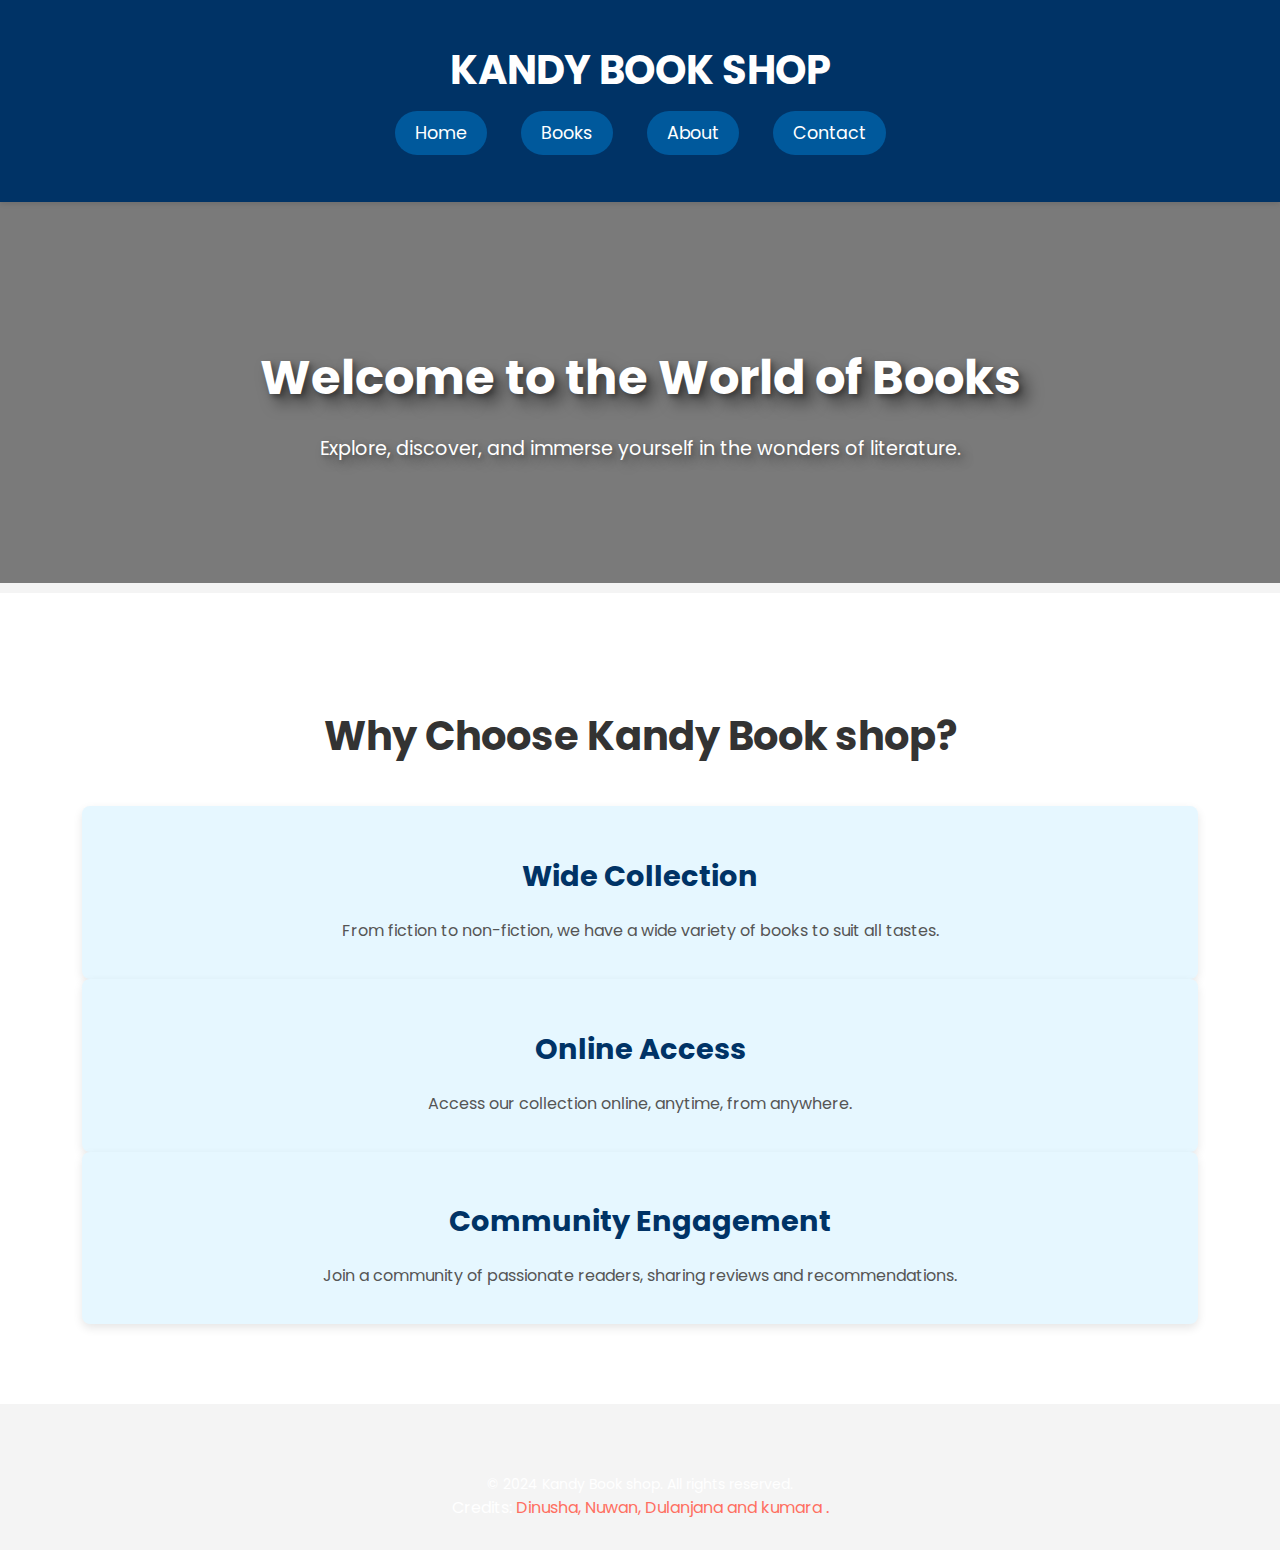
<file: index/index.html>
<!DOCTYPE html>
<html lang="en">
<head>
    
    <title>Kandy Book Library</title>
    <link rel="stylesheet" href="styles.css">
    <link href="https://fonts.googleapis.com/css2?family=Poppins:wght@300;400;600&display=swap" rel="stylesheet">
</head>
<body>
    <!-- Header Section -->
    <header>


        <div class="container">
            <h1>KANDY BOOK SHOP </h1>
            <nav>
                <ul>
                    <li><a href="index.html" class="active">Home</a></li>
                    <li><a href="C:\Users\Madushan\Desktop\book web page\book list\book list.html">Books</a></li>
                    <li><a href="C:\Users\Madushan\Desktop\book web page\about\about.html">About</a></li>
                    <li><a href="C:\Users\Madushan\Desktop\book web page\contact\contact.html">Contact</a></li>
                </ul>
            </nav>
        </div>
    </header>

        <section class="hero">
        <div class="hero-content">
            <h2>Welcome to the World of Books</h2>
            <p>Explore, discover, and immerse yourself in the wonders of literature.</p>
        </div>
    </section>

            
        <section class="features">
        <div class="container">
            <h2>Why Choose Kandy Book shop?</h2>
            <div class="feature">
                <h3>Wide Collection</h3>
                <p>From fiction to non-fiction, we have a wide variety of books to suit all tastes.</p>
            </div>
            <div class="feature">
                <h3>Online Access</h3>
                <p>Access our collection online, anytime, from anywhere.</p>
            </div>
            <div class="feature">
                <h3>Community Engagement</h3>
                <p>Join a community of passionate readers, sharing reviews and recommendations.</p>
            </div>
        </div>


    </section>

    
    <footer>
        <div class="container">
            <p>&copy; 2024 Kandy Book shop. All rights reserved.</p>
            <p class="credits">Credits: <span class="highlight">Dinusha, Nuwan, Dulanjana and kumara .</span></p>
        </div>
    </footer>
</body>
</html>
</file>
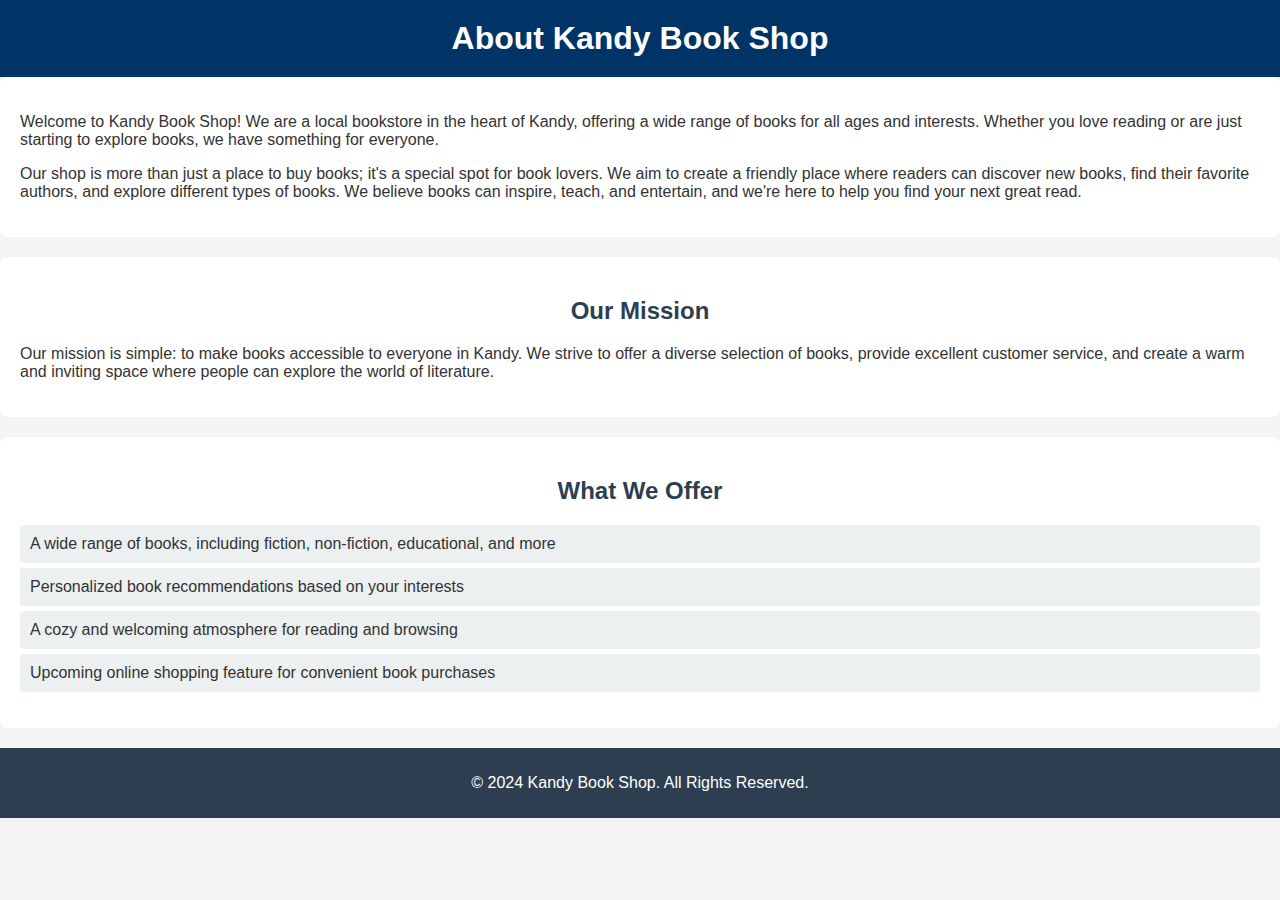
<file: about/about.html>
<!DOCTYPE html>
<html lang="en">
<head>
  <meta charset="UTF-8">
  <meta name="viewport" content="width=device-width, initial-scale=1.0">
  <title>About Us - Kandy Book Shop</title>
  <link rel="stylesheet" href="styles.css">
</head>
<body>

  <header>
    <h1>About Kandy Book Shop</h1>
  </header>

  <section class="about-us">
    <p>Welcome to Kandy Book Shop! We are a local bookstore in the heart of Kandy, offering a wide range of books for all ages and interests. Whether you love reading or are just starting to explore books, we have something for everyone.</p>
    
    <p>Our shop is more than just a place to buy books; it's a special spot for book lovers. We aim to create a friendly place where readers can discover new books, find their favorite authors, and explore different types of books. We believe books can inspire, teach, and entertain, and we're here to help you find your next great read.</p>
  </section>

  <section class="our-mission">
    <h2>Our Mission</h2>
    <p>Our mission is simple: to make books accessible to everyone in Kandy. We strive to offer a diverse selection of books, provide excellent customer service, and create a warm and inviting space where people can explore the world of literature.</p>
  </section>

  <section class="what-we-offer">
    <h2>What We Offer</h2>
    <ul>
      <li>A wide range of books, including fiction, non-fiction, educational, and more</li>
      <li>Personalized book recommendations based on your interests</li>
      <li>A cozy and welcoming atmosphere for reading and browsing</li>
      <li>Upcoming online shopping feature for convenient book purchases</li>
    </ul>
  </section>



  <footer>
    <p>© 2024 Kandy Book Shop. All Rights Reserved.</p>
  </footer>

</body>
</html>
</file>
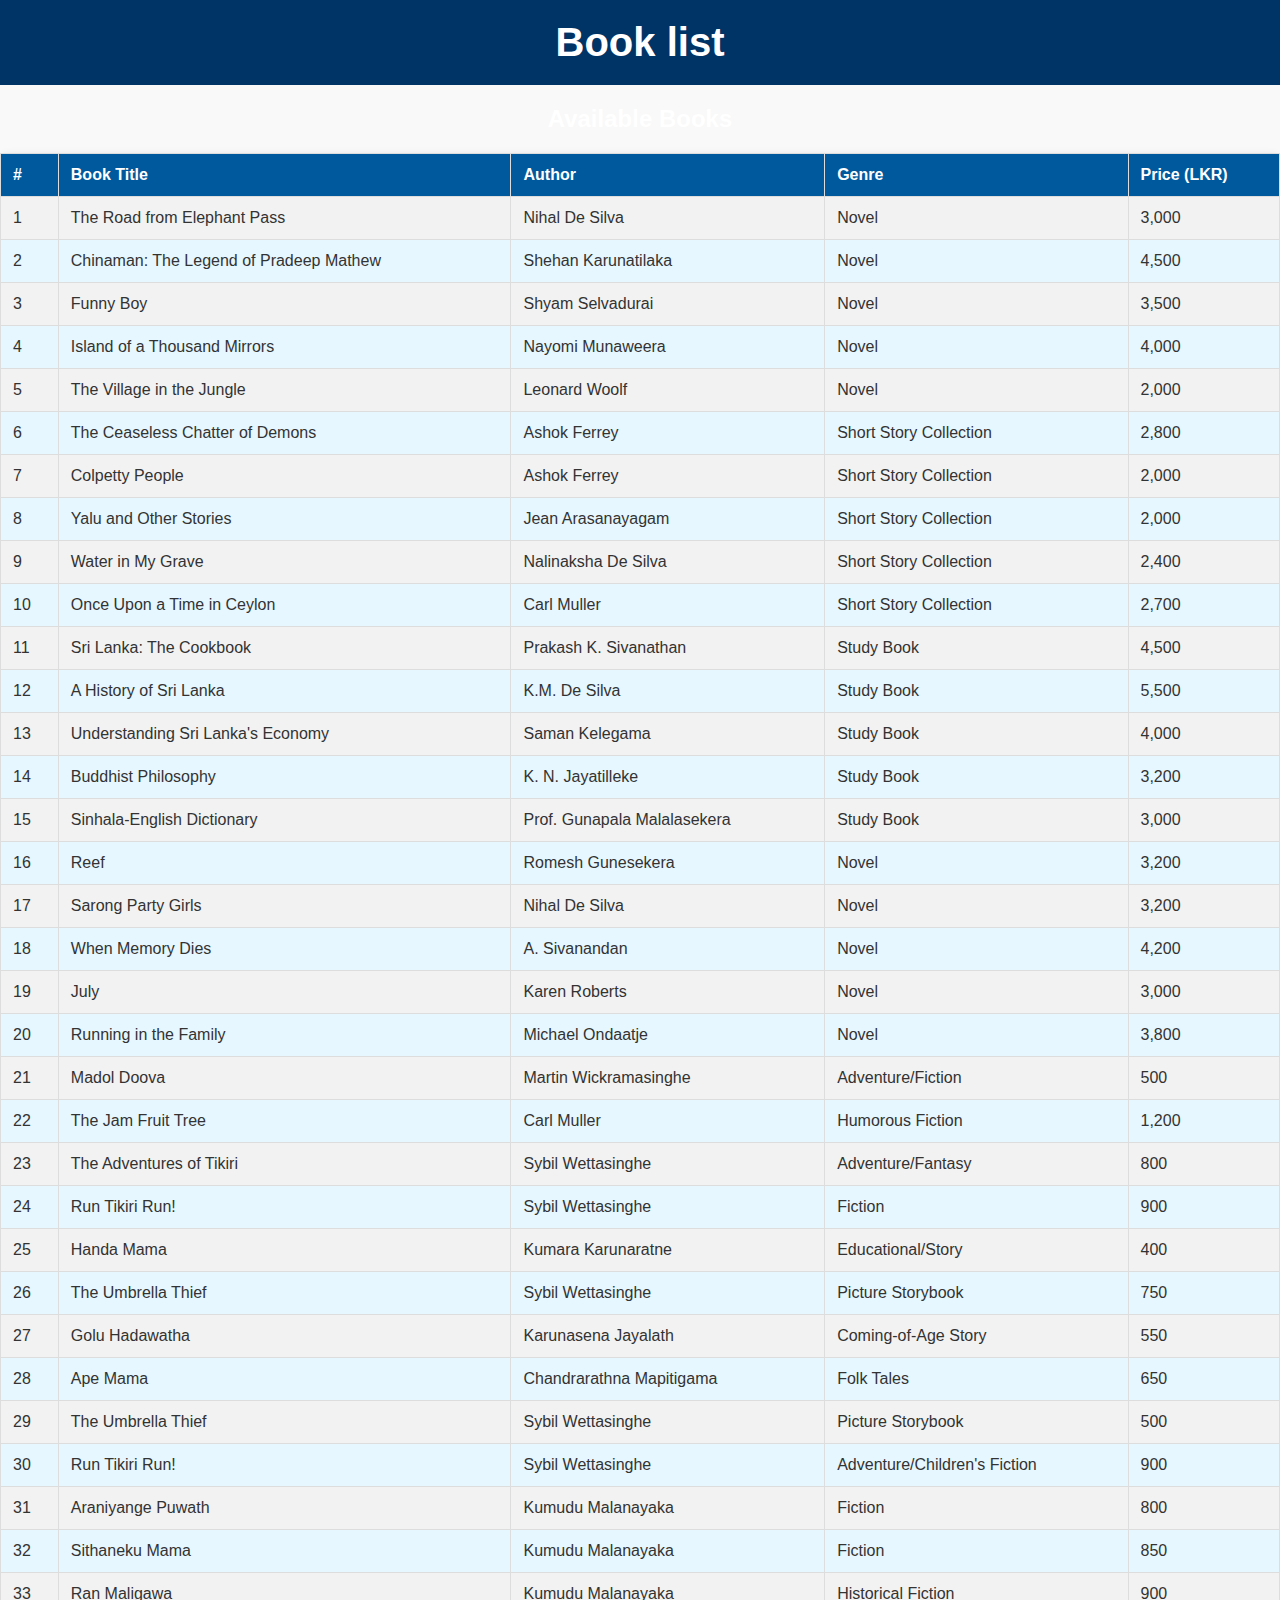
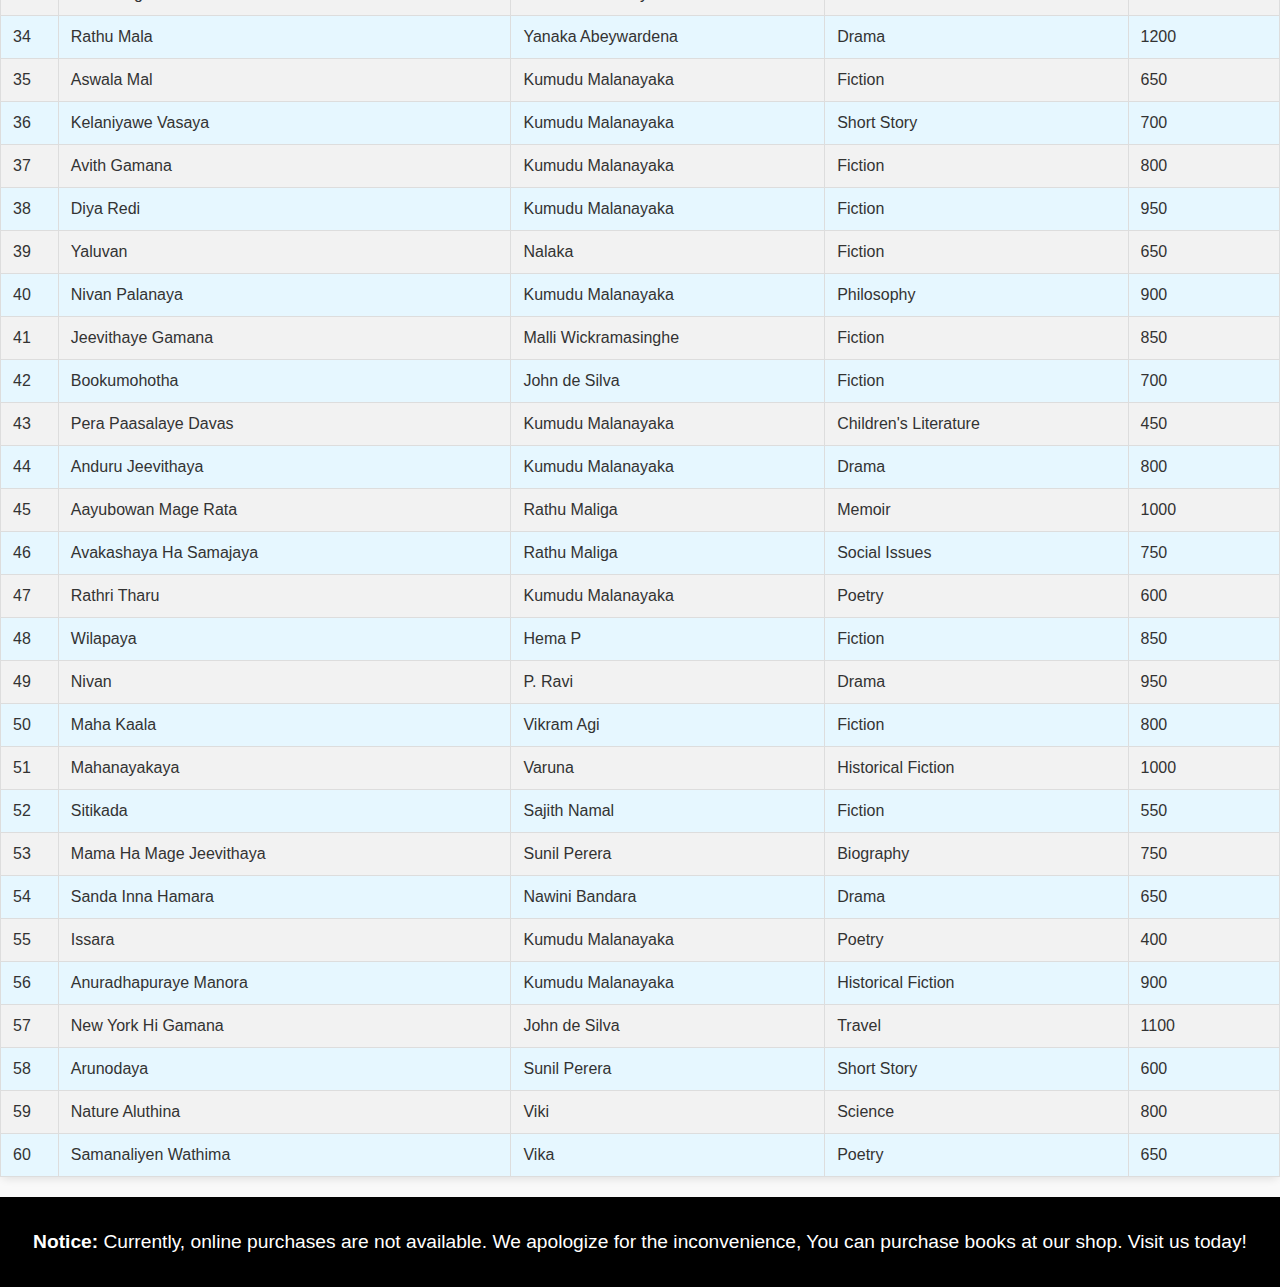
<file: book list/book list.html>
<!DOCTYPE html>
<html lang="en">
<head>
    <meta charset="UTF-8">
    <meta name="viewport" content="width=device-width, initial-scale=1.0">
    <title>Book list</title>
    <link rel="stylesheet" href="styles.css">
</head>
<body>
    <header>
        <h1>Book list</h1>
    </header>
    <main>
        <h2>Available Books</h2>
        <table>
            <thead>
                <tr>
                    <th>#</th>
                    <th>Book Title</th>
                    <th>Author</th>
                    <th>Genre</th>
                    <th>Price
                        (LKR)
                    </th>
                </tr>
            </thead>
            <tbody>
                <tr>
                    <td>1</td>
                    <td>The Road from Elephant Pass</td>
                    <td>Nihal De Silva</td>
                    <td>Novel</td>
                    <td>3,000</td>
                </tr>
                <tr>
                    <td>2</td>
                    <td>Chinaman: The Legend of Pradeep Mathew</td>
                    <td>Shehan Karunatilaka</td>
                    <td>Novel</td>
                    <td>4,500</td>
                </tr>
                <tr>
                    <td>3</td>
                    <td>Funny Boy</td>
                    <td>Shyam Selvadurai</td>
                    <td>Novel</td>
                    <td>3,500</td>
                </tr>
                <tr>
                    <td>4</td>
                    <td>Island of a Thousand Mirrors</td>
                    <td>Nayomi Munaweera</td>
                    <td>Novel</td>
                    <td>4,000</td>
                </tr>
                <tr>
                    <td>5</td>
                    <td>The Village in the Jungle</td>
                    <td>Leonard Woolf</td>
                    <td>Novel</td>
                    <td>2,000</td>
                </tr>
                <tr>
                    <td>6</td>
                    <td>The Ceaseless Chatter of Demons</td>
                    <td>Ashok Ferrey</td>
                    <td>Short Story Collection</td>
                    <td>2,800</td>
                 </tr>
                 <tr>
                    <td>7</td>
                    <td>Colpetty People</td>
                    <td>Ashok Ferrey</td>
                    <td>Short Story Collection</td>
                    <td>2,000</td>
                 </tr>
                 <tr>
                    <td>8</td>
                    <td>Yalu and Other Stories</td>
                    <td>Jean Arasanayagam</td>
                    <td>Short Story Collection</td>
                    <td>2,000</td>
                  </tr> 
                  <tr>
                    <td>9</td>
                    <td>Water in My Grave</td>
                    <td>Nalinaksha De Silva</td>
                    <td>Short Story Collection</td>
                    <td>2,400</td>
                  </tr>
                  <tr>
                    <td>10</td>
                    <td>Once Upon a Time in Ceylon</td>
                    <td>Carl Muller</td>
                    <td>Short Story Collection</td>
                    <td>2,700</td>
                </tr>
                <tr>
                    <td>11</td>
                    <td>Sri Lanka: The Cookbook</td>
                    <td>Prakash K. Sivanathan</td>
                    <td>Study Book</td>
                    <td>4,500</td>
                </tr>
                <tr>
                    <td>12</td>
                    <td>A History of Sri Lanka</td>
                    <td>K.M. De Silva</td>
                    <td>Study Book</td>
                    <td>5,500</td>
                 </tr>
                 <tr>
                    <td>13</td>
                    <td>Understanding Sri Lanka's Economy</td>
                    <td>Saman Kelegama</td>
                    <td>Study Book</td>
                    <td>4,000</td>
                 </tr>
                 <tr>
                    <td>14</td>
                    <td>Buddhist Philosophy</td>
                    <td>K. N. Jayatilleke</td>
                    <td>Study Book</td>
                    <td>3,200</td>
                 </tr>
                 <tr>
                    <td>15</td>
                    <td>Sinhala-English Dictionary</td>
                    <td>Prof. Gunapala Malalasekera</td>
                    <td>Study Book</td>
                    <td>3,000</td>
                </tr>
                <tr>
                    <td>16</td>
                    <td>Reef</td>
                    <td>Romesh Gunesekera	</td>
                    <td>Novel</td>
                    <td>3,200</td>
                </tr>
                <tr>
                    <td>17</td>
                    <td>Sarong Party Girls</td>
                    <td>Nihal De Silva</td>
                    <td>Novel</td>
                    <td>3,200</td>
                </tr>
                <tr>
                    <td>18</td>
                    <td>When Memory Dies</td>
                    <td>A. Sivanandan</td>
                    <td>Novel</td>
                    <td>4,200</td>
                </tr>
                <tr>
                    <td>19</td>
                    <td>July</td>
                    <td>Karen Roberts</td>
                    <td>Novel</td>
                    <td>3,000</td>
                </tr>
                <tr>
                    <td>20</td>
                    <td>Running in the Family</td>
                    <td>Michael Ondaatje</td>
                    <td>Novel</td>
                    <td>3,800</td>
                </tr>
                <tr>
                    <td>21</td>
                    <td>Madol Doova</td>
                    <td>Martin Wickramasinghe</td>
                    <td>Adventure/Fiction</td>
                    <td>500</td>
                </tr>
                <tr>
                    <td>22</td>
                    <td>The Jam Fruit Tree</td>
                    <td>Carl Muller</td>
                    <td>Humorous Fiction</td>
                    <td>1,200</td>
                </tr>
                <tr>
                    <td>23</td>
                    <td>The Adventures of Tikiri</td>
                    <td>Sybil Wettasinghe</td>
                    <td>Adventure/Fantasy</td>
                    <td>800</td>
                </tr>
                <tr>
                    <td>24</td>
                    <td>Run Tikiri Run!</td>
                    <td>Sybil Wettasinghe</td>
                    <td>Fiction</td>
                    <td>900</td>
                </tr>
                <tr>
                    <td>25</td>
                    <td>Handa Mama</td>
                    <td>Kumara Karunaratne</td>
                    <td>Educational/Story</td>
                    <td>400</td>
                </tr>
                <tr>
                    <td>26</td>
                    <td>The Umbrella Thief	</td>
                    <td>Sybil Wettasinghe</td>
                    <td>Picture Storybook</td>
                    <td>750</td>
                </tr>
                <tr>
                    <td>27</td>
                    <td>Golu Hadawatha</td>
                    <td>Karunasena Jayalath</td>
                    <td>Coming-of-Age Story</td>
                    <td>550</td>
                </tr>
                <tr>
                    <td>28</td>
                    <td>Ape Mama</td>
                    <td>Chandrarathna Mapitigama</td>
                    <td>Folk Tales</td>
                    <td>650</td>
                </tr>
                <tr>
                    <td>29</td>
                    <td>The Umbrella Thief	</td>
                    <td>Sybil Wettasinghe</td>
                    <td>Picture Storybook</td>
                    <td>500</td>
                </tr>
                <tr>
                    <td>30</td>
                    <td>Run Tikiri Run!</td>
                    <td>Sybil Wettasinghe</td>
                    <td>Adventure/Children's Fiction</td>
                    <td>900</td>
                </tr>  
<tr>
                <td>31</td>
                <td>Araniyange Puwath</td>
                <td>Kumudu Malanayaka</td>
                <td>Fiction</td>
                <td>800</td>
            </tr>
            <tr>
                <td>32</td>
                <td>Sithaneku Mama</td>
                <td>Kumudu Malanayaka</td>
                <td>Fiction</td>
                <td>850</td>
            </tr>
            <tr>
                <td>33</td>
                <td>Ran Maligawa</td>
                <td>Kumudu Malanayaka</td>
                <td>Historical Fiction</td>
                <td>900</td>
            </tr>
            <tr>
                <td>34</td>
                <td>Rathu Mala</td>
                <td>Yanaka Abeywardena</td>
                <td>Drama</td>
                <td>1200</td>
            </tr>
            <tr>
                <td>35</td>
                <td>Aswala Mal</td>
                <td>Kumudu Malanayaka</td>
                <td>Fiction</td>
                <td>650</td>
            </tr>
            <tr>
                <td>36</td>
                <td>Kelaniyawe Vasaya</td>
                <td>Kumudu Malanayaka</td>
                <td>Short Story</td>
                <td>700</td>
            </tr>
            <tr>
                <td>37</td>
                <td>Avith Gamana</td>
                <td>Kumudu Malanayaka</td>
                <td>Fiction</td>
                <td>800</td>
            </tr>
            <tr>
                <td>38</td>
                <td>Diya Redi</td>
                <td>Kumudu Malanayaka</td>
                <td>Fiction</td>
                <td>950</td>
            </tr>
            <tr>
                <td>39</td>
                <td>Yaluvan</td>
                <td>Nalaka</td>
                <td>Fiction</td>
                <td>650</td>
            </tr>
            <tr>
                <td>40</td>
                <td>Nivan Palanaya</td>
                <td>Kumudu Malanayaka</td>
                <td>Philosophy</td>
                <td>900</td>
            </tr>
            <tr>
                <td>41</td>
                <td>Jeevithaye Gamana</td>
                <td>Malli Wickramasinghe</td>
                <td>Fiction</td>
                <td>850</td>
            </tr>
            <tr>
                <td>42</td>
                <td>Bookumohotha</td>
                <td>John de Silva</td>
                <td>Fiction</td>
                <td>700</td>
            </tr>
            <tr>
                <td>43</td>
                <td>Pera Paasalaye Davas</td>
                <td>Kumudu Malanayaka</td>
                <td>Children's Literature</td>
                <td>450</td>
            </tr>
            <tr>
                <td>44</td>
                <td>Anduru Jeevithaya</td>
                <td>Kumudu Malanayaka</td>
                <td>Drama</td>
                <td>800</td>
            </tr>
            <tr>
                <td>45</td>
                <td>Aayubowan Mage Rata</td>
                <td>Rathu Maliga</td>
                <td>Memoir</td>
                <td>1000</td>
            </tr>
            <tr>
                <td>46</td>
                <td>Avakashaya Ha Samajaya</td>
                <td>Rathu Maliga</td>
                <td>Social Issues</td>
                <td>750</td>
            </tr>
            <tr>
                <td>47</td>
                <td>Rathri Tharu</td>
                <td>Kumudu Malanayaka</td>
                <td>Poetry</td>
                <td>600</td>
            </tr>
            <tr>
                <td>48</td>
                <td>Wilapaya</td>
                <td>Hema P</td>
                <td>Fiction</td>
                <td>850</td>
            </tr>
            <tr>
                <td>49</td>
                <td>Nivan</td>
                <td>P. Ravi</td>
                <td>Drama</td>
                <td>950</td>
            </tr>
            <tr>
                <td>50</td>
                <td>Maha Kaala</td>
                <td>Vikram Agi</td>
                <td>Fiction</td>
                <td>800</td>
            </tr>
            <tr>
                <td>51</td>
                <td>Mahanayakaya</td>
                <td>Varuna</td>
                <td>Historical Fiction</td>
                <td>1000</td>
            </tr>
            <tr>
                <td>52</td>
                <td>Sitikada</td>
                <td>Sajith Namal</td>
                <td>Fiction</td>
                <td>550</td>
            </tr>
            <tr>
                <td>53</td>
                <td>Mama Ha Mage Jeevithaya</td>
                <td>Sunil Perera</td>
                <td>Biography</td>
                <td>750</td>
            </tr>
            <tr>
                <td>54</td>
                <td>Sanda Inna Hamara</td>
                <td>Nawini Bandara</td>
                <td>Drama</td>
                <td>650</td>
            </tr>
            <tr>
                <td>55</td>
                <td>Issara</td>
                <td>Kumudu Malanayaka</td>
                <td>Poetry</td>
                <td>400</td>
            </tr>
            <tr>
                <td>56</td>
                <td>Anuradhapuraye Manora</td>
                <td>Kumudu Malanayaka</td>
                <td>Historical Fiction</td>
                <td>900</td>
            </tr>
            <tr>
                <td>57</td>
                <td>New York Hi Gamana</td>
                <td>John de Silva</td>
                <td>Travel</td>
                <td>1100</td>
            </tr>
            <tr>
                <td>58</td>
                <td>Arunodaya</td>
                <td>Sunil Perera</td>
                <td>Short Story</td>
                <td>600</td>
            </tr>
            <tr>
                <td>59</td>
                <td>Nature Aluthina</td>
                <td>Viki</td>
                <td>Science</td>
                <td>800</td>
            </tr>
            <tr>
                <td>60</td>
                <td>Samanaliyen Wathima</td>
                <td>Vika</td>
                <td>Poetry</td>
                <td>650</td>
            </tr>
               
    

            </tbody>
        </table>
    </main>



<div class="notice">
      <p><strong>Notice:</strong> Currently, online purchases are not available. We apologize for the inconvenience,
You can purchase books at our shop. Visit us today!</p>
    </div>
</body>
</html>
</file>
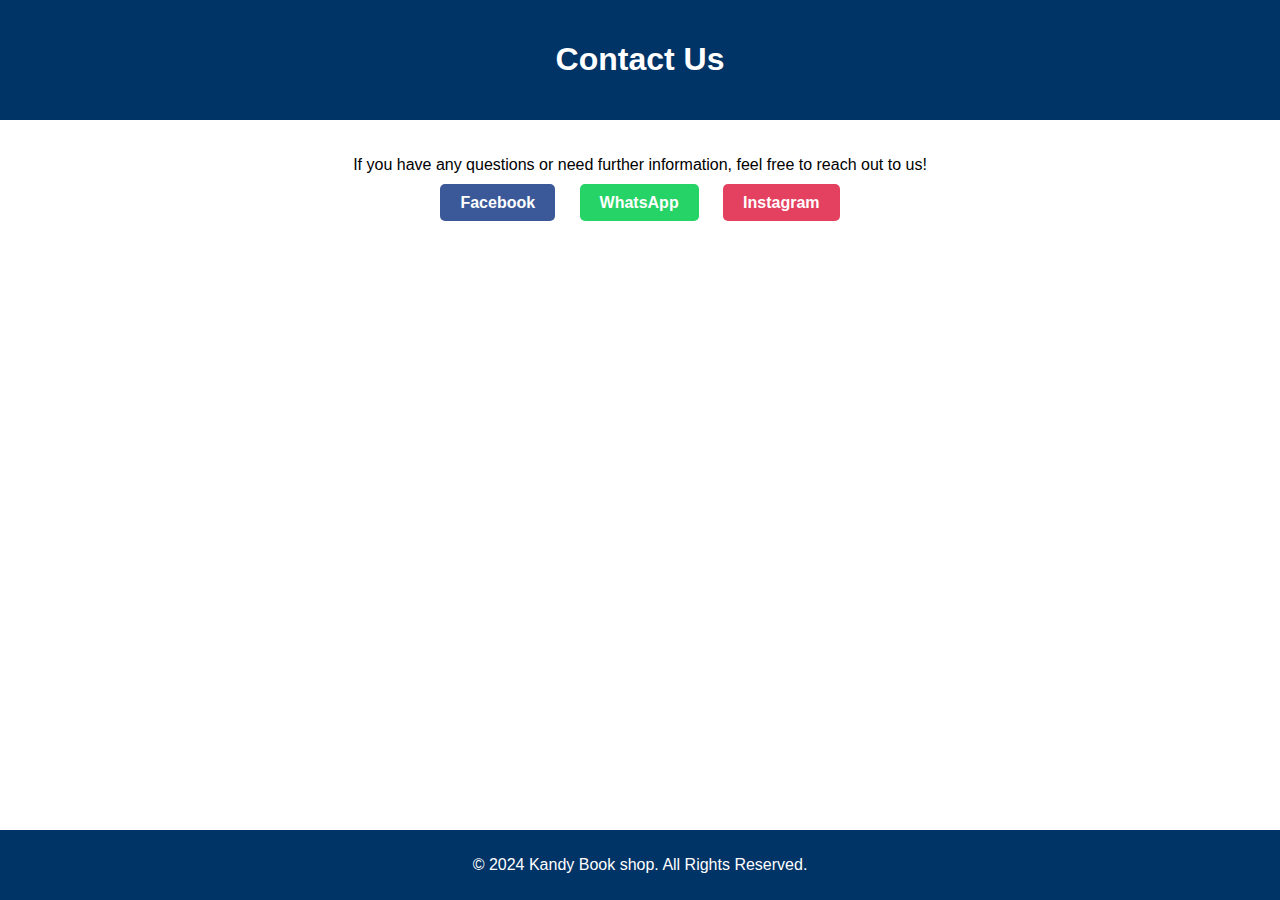
<file: contact/contact.html>
<!DOCTYPE html>
<html lang="en">
<head>
  <meta charset="UTF-8">
  <meta name="viewport" content="width=device-width, initial-scale=1.0">
  <title>Contact Us - Kandy Book Library</title>
  <link rel="stylesheet" href="cantact.css">
</head>
<body>
  <header>
    <h1>Contact Us</h1>
  </header>
  <main>
    <p>If you have any questions or need further information, feel free to reach out to us!</p>
    <div class="contact-links">
      <a href="https://www.facebook.com" target="_blank" class="contact-btn facebook">Facebook</a>
      <a href="https://wa.me/0726905554" target="_blank" class="contact-btn whatsapp">WhatsApp</a>
      <a href="https://www.instagram.com" target="_blank" class="contact-btn instagram">Instagram</a>
    </div>
  </main>

  <footer>
    <p>© 2024 Kandy Book shop. All Rights Reserved.</p>
  </footer>
</body>
</html>
</file>
<file: index/styles.css>
/* General Styles */
body {
    font-family: 'Poppins', sans-serif;
    margin: 0;
    padding: 0;
    background-color: #f4f4f4; /* Light background */
    color: #333;
}

h1, h2, h3 {
    font-family: 'Poppins', sans-serif;
    text-align: center;
    margin-bottom: 20px;
}

.container {
    width: 90%;
    max-width: 1200px;
    margin: 0 auto;
    padding: 20px;
}

/* Header Section */
header {
    background-color: #003366; /* Deep blue header */
    color: white;
    padding: 20px 0;
    box-shadow: 0 2px 5px rgba(0, 0, 0, 0.1);
}

header h1 {
    font-size: 2.5rem;
    margin: 0;
    text-align: center;
}

nav ul {
    list-style: none;
    padding: 0;
    text-align: center;
    margin-top: 20px;
}

nav ul li {
    display: inline-block;
    margin: 0 15px;
}

nav ul li a {
    text-decoration: none;
    color: white;
    font-size: 1.1rem;
    padding: 10px 20px;
    border-radius: 25px;
    background-color: #00599C; 
    transition: background-color 0.3s;
}

nav ul li a:hover {
    background-color: #003366; 
}

/* Hero Section */
.hero {
    background-image: url('file:///C:/Users/Madushan/Desktop/book%20web%20page/cabinet-table-book-globe-wallpaper-preview.jpg');
    background-size: cover;  
    background-position: center; 
    color: white;
    text-align: center;
    padding: 100px 20px;
    margin-bottom: 10px;
    position: relative;
}

.hero h2 {
    font-size: 3rem;
    margin-bottom: 20px;
    text-shadow: 3px 3px 5px rgba(0, 0, 0, 0.3), 9px 9px 15px rgba(0, 0, 0, 0.5);
}

.hero p {
    font-size: 1.2rem;
    margin-bottom: 20px;
    text-shadow: 2px 2px 4px rgba(0, 0, 0, 0.2), 6px 6px 12px rgba(0, 0, 0, 0.4);
}

/* Optional Overlay for Hero Section */
.hero::before {
    content: '';
    position: absolute;
    top: 0;
    left: 0;
    width: 100%;
    height: 100%;
    background: rgba(0, 0, 0, 0.5); 
    z-index: -1;
}

/* Button Section */
.cta-btn-section {
    text-align: center;
    margin-bottom: 40px;
}

.btn-grid {
    display: grid;
    grid-template-columns: repeat(3, 1fr);
    gap: 20px;
}

.btn {
    background-color: #ff6f61; 
    color: white;
    padding: 15px 30px;
    text-decoration: none;
    font-size: 1.2rem;
    font-weight: 600;
    border-radius: 25px;
    display: block;
    text-align: center;
    transition: background-color 0.3s;
}

.btn:hover {
    background-color: #d54e44; 
}

/* Features Section */
.features {
    background-color: #ffffff;
    padding: 60px 20px;
    margin-bottom: 40px;
}

.features h2 {
    font-size: 2.5rem;
    margin-bottom: 40px;
}

.feature {
    background-color: #e6f7ff;
    padding: 20px;
    border-radius: 8px;
    text-align: center;
    box-shadow: 0 4px 10px rgba(0, 0, 0, 0.1);
}

.feature h3 {
    font-size: 1.8rem;
    color: #003366;
}

.feature p {
    font-size: 1rem;
    color: #555;
}
.small-paragraph {
  color: black;
  background-color: lightblue;
  font-size: 14px;
  padding: 5px;
  text-align: center;
}




/* Footer Section */
footer {
    background-image: url('file:///C:/Users/Madushan/Desktop/book%20web%20page/HD-wallpaper-about-%E2%86%92-dark-academia-see-more-about-dark-academia-aesthetic-and-books.jpg');
    background-size: cover;
    background-position: center;
    color: white;
    text-align: center;
    padding: 10px;
}

footer p {
    font-size: 14px;
    margin: 0;
}

footer .credits {
    font-size: 16px;
    font-weight: normal;
}

footer .highlight {
    color: #ff6f61;
    text-decoration: none;
}
</file>
<file: about/styles.css>
/* Global styles */
body {
    font-family: 'Poppins', sans-serif;
    margin: 0;
    padding: 0;
    background-color: #f4f4f4; /* Light background */
    color: #333;
}

h1, h2, h3 {
    font-family: 'Poppins', sans-serif;
    text-align: center;
    margin-bottom: 20px;
}

/* Container */
.container {
    width: 90%;
    max-width: 1200px;
    margin: 0 auto;
    padding: 20px;
}

/* Header styles */
header {
    background-color:#003366;
    color: white;
    padding: 20px;
}

header h1 {
    margin: 0;
}

/* About section */
.about-us, .our-mission, .what-we-offer {
    background-color: #fff;
    border-radius: 8px;
    padding: 20px;
    margin-bottom: 20px;
}

h2 {
    color: #2c3e50;
}

/* List styles */
ul {
    list-style-type: none;
    padding: 0;
}

ul li {
    background-color: #ecf0f1;
    margin: 5px 0;
    padding: 10px;
    border-radius: 4px;
}


.small-paragraph {
  text-align: center; /* Centers the text */
  margin-top: 20px; /* Adds space above the text */
  font-size: 14px; /* Smaller font size */
  color: #555; /* Dark gray text color */
}

.small-paragraph em {
  font-style: italic; /* Italicizes the text */
}


/* Footer styles */
footer {
    background-color: #2c3e50;
    color: white;
    text-align: center;
    padding: 10px;
}
</file>
<file: book list/styles.css>
/* General Styles */
body {
    font-family: 'Poppins', sans-serif;
    margin: 0;
    padding: 0;
    background-color: #f9f9f9;  /* Light background */
    color: #333;  /* Dark text for readability */
    background-image: url('file:///C:/Users/Madushan/Desktop/book%20web%20page/book-bindings-book-series-books-bookshelf.jpg');
}

h1, h2 {
    text-align: center;
    margin-bottom: 20px;
    color: white;  
}

/* Header Section */
header {
    background-color: #003366;  /* Dark blue header */
    color: white;
    padding: 20px 0;
}

header h1 {
    font-size: 2.5rem;
    margin: 0;
}

/* Table Styles */
table {
    width: 100%;
    border-collapse: collapse;
    margin: 20px 0;
    background-color: #ffffff;  /* White background for table */
    border-radius: 8px;  /* Rounded corners */
    box-shadow: 0 2px 8px rgba(0, 0, 0, 0.1);  /* Subtle shadow */
}

th, td {
    padding: 12px;
    text-align: left;
    border: 1px solid #ddd;  /* Light border */
}

th {
    background-color: #00599C;  /* Bright blue for table headers */
    color: white;
}

td {
    background-color: #f2f2f2;  /* Light gray for table rows */
}

tr:nth-child(even) td {
    background-color: #e6f7ff;  /* Light blue background for even rows */
}

tr:hover td {
    background-color: #cce5ff;  
}


.small-paragraph {
  color: black;
  background-color: lightblue;
  font-size: 14px;
  padding: 5px;
  text-align: center;
}



.notice {
  color: white; 
  text-align: center;
  padding: 15px;
  background-color: black; 
  font-size: 1.2rem; 
}


/* Footer Section */
footer {
    background-color: #003366;  /* Dark blue footer */
    color: white;
    text-align: center;
    padding: 10px;
    position: fixed;
    bottom: 0;
    width: 100%;
}

/* Mobile Responsiveness */
@media screen and (max-width: 768px) {
    header h1 {
        font-size: 2rem;
    }

    table {
        font-size: 14px;
    }

    th, td {
        padding: 8px;
    }



    footer {
        font-size: 12px;
    }
}
</file>
<file: contact/cantact.css>
/* General Body Styling */
html, body {
  height: 100%;
  margin: 0;
  font-family: Arial, sans-serif;
  display: flex;
  flex-direction: column;
  background-color: #87CEEB; /* Sky blue background for the page */
}

header {
  background-color: #003366; /* Dark blue for the header */
  color: white; /* White text */
  padding: 20px;
  text-align: center;
}

main {
  flex: 1; /* Ensures the main content takes up available space */
  padding: 20px;
  background-color: #ffffff; /* White background for the main content */
  text-align: center;
}

.contact-links {
  margin-top: 20px;
}

.contact-btn {
  text-decoration: none;
  padding: 10px 20px;
  margin: 10px;
  border-radius: 5px;
  color: white;
  font-weight: bold;
  transition: background-color 0.3s ease;
}

.contact-btn.facebook {
  background-color: #3b5998; /* Facebook blue */
}

.contact-btn.whatsapp {
  background-color: #25d366; /* WhatsApp green */
}

.contact-btn.instagram {
  background-color: #e4405f; /* Instagram pinkish-red */
}

.contact-btn:hover {
  opacity: 0.8; /* Slight opacity change on hover */
}

footer {
  margin-top: auto; /* Pushes the footer to the bottom */
  background-color: #003366; /* Dark blue for footer */
  color: white; /* White text */
  text-align: center;
  padding: 10px;
}

.small-paragraph {
  text-align: center;
  margin-top: 20px; /* Space before the 'Edited by' text */
  color: #555; /* Dark gray color for 'Edited by' text */
}

.small-paragraph em {
  font-style: italic;
}
</file>
